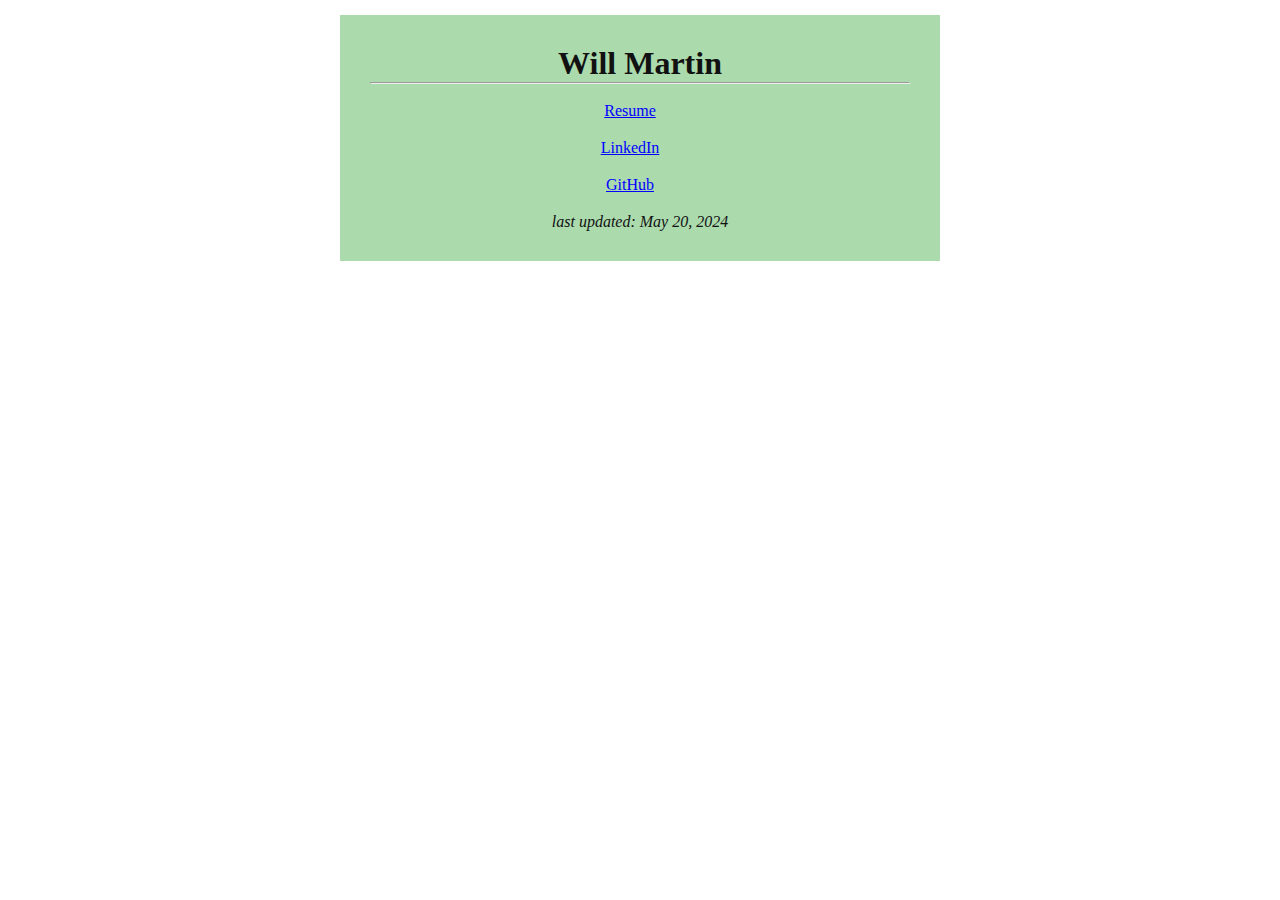
<file: index.html>
<!DOCTYPE html>
<html lang="en">
  <head>
    <meta charset="UTF-8">
    <meta name="viewport" content="width=device-width, initial-scale=1.0">
    <link rel="stylesheet" href="style.css">
    <title>Will Martin</title>
  </head>

  <body>
    <div id="wrap">

      <h1>Will Martin</h1>

      <hr>
        <br>
        <a href="resume.pdf">Resume</a> &emsp;
        <br><br>
        <a href="https://linkedin.com/in/willcmartin/">LinkedIn</a> &emsp;
        <br><br>
        <a href="https://github.com/willcmartin/">GitHub</a> &emsp;
        <br><br>
        <i>last updated: May 20, 2024</i>

    </div>

  </body>
</html>
</file>
<file: style.css>
* {
    margin: 0;
    padding: 0;
    box-sizing: border-box;
}
a {
    text-decoration: underline;
    color: blue;
    font-family: "Times New Roman", Times, serif;
}
body {
    text-align: center;
    margin: 0;
    padding: 15px;
    font-size: 16px;
    line-height: 1.15;
    color: #111;
}
#wrap {
    max-width: 600px;
    margin-left: auto;
    margin-right: auto;
    padding-right: 30px;
    padding-left: 30px;
    padding-top: 30px;
    padding-bottom: 30px;
    background-color: #abdaad;
}
h1 {
    margin: 0px;
}
.hangingindent {
  margin-left: 2em;
  text-indent: -2em ;
}
ul {
    margin-top: 0px;
}
</file>
